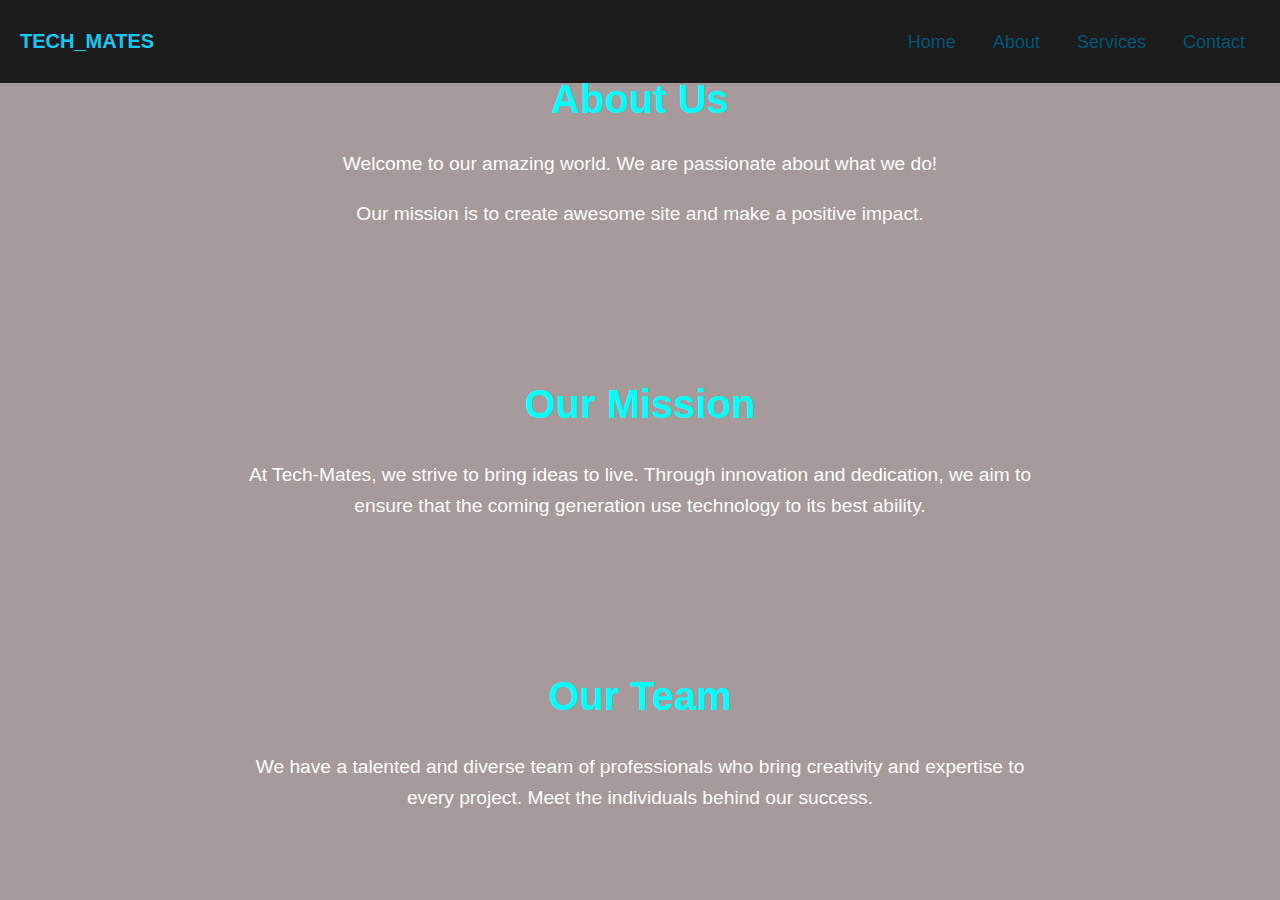
<file: about.html>
<!DOCTYPE html>
<html lang="en">
<head>
    <meta charset="UTF-8">
    <meta name="viewport" content="width=device-width, initial-scale=1.0">
    <title>About Us</title>
    <style>
        nav {
          position: fixed;
          background: #1b1b1b;
          width: 100%;
          padding: 10px 0;
          z-index: 12;
        }
        nav .menu {
          max-width: 1250px;
          margin: auto;
          display: flex;
          align-items: center;
          justify-content: space-between;
          padding: 0 20px;
        }
                
        .menu,.logo a{
          text-decoration: none;
          color: #16c8f5;
          font-size: 20px;
          font-weight: 600;
        }
        .menu ul {
          display: inline-flex;
        }
        .menu ul li {
          list-style: none;
          margin-left: 7px;
        }
        .menu ul li:first-child {
          margin-left: 0px;
        }
        .menu ul li a {
          text-decoration: none;
          color: #015779;
          font-size: 18px;
          font-weight: 500;
          padding: 8px 15px;
          border-radius: 5px;
          transition: all 0.3s ease;
        }
        .menu ul li a:hover {
          background: #fff;
          color: black;
        }
      body {
        margin: 0;
        padding: 0;
        font-family: 'Arial', sans-serif;
        background-color: #20030367;
        color: #333;
            }
            .about-section,
            .mission-section,
            .team-section {
                padding: 50px 0;
                text-align: center;
            }

            .content {
                max-width: 800px;
                margin: 0 auto;
            }

            h1, h2 {
                font-size: 2.5em;
                color: aqua;
            }

            p {
                font-size: 1.2em;
                color: #fff;
                line-height: 1.6;
            }

            /* Add more styling for additional sections as needed */

    </style>
</head>
<body>
     <nav>
      <div class="menu">
        <div class="logo">
            <a href="#">TECH_MATES</a>
          </div>
        <ul>
          <li><a href="#">Home</a></li>
          <li><a href="about.html">About</a></li>
          <li><a href="serv.html">Services</a></li>
          <li><a href="contact.html">Contact</a></li>
        </ul>
      </div>
    </nav>

    <section class="about-section">
        <div class="content">
            <h1>About Us</h1>
            <p>Welcome to our amazing world. We are passionate about what we do!</p>
            <p>Our mission is to create awesome site and make a positive impact.</p>
        </div>
    </section>

    <section class="mission-section">
        <div class="content">
            <h2>Our Mission</h2>
            <p>At Tech-Mates, we strive to bring ideas to live. Through innovation and dedication, we aim to ensure that the coming generation use technology to its best ability.</p>
        </div>
    </section>

    <section class="team-section">
        <div class="content">
            <h2>Our Team</h2>
            <p>We have a talented and diverse team of professionals who bring creativity and expertise to every project. Meet the individuals behind our success.</p>
            <!-- Add team members, photos, and descriptions here -->
        </div>
    </section>

    <!-- Add more sections as needed -->

</body>
</html>
</file>
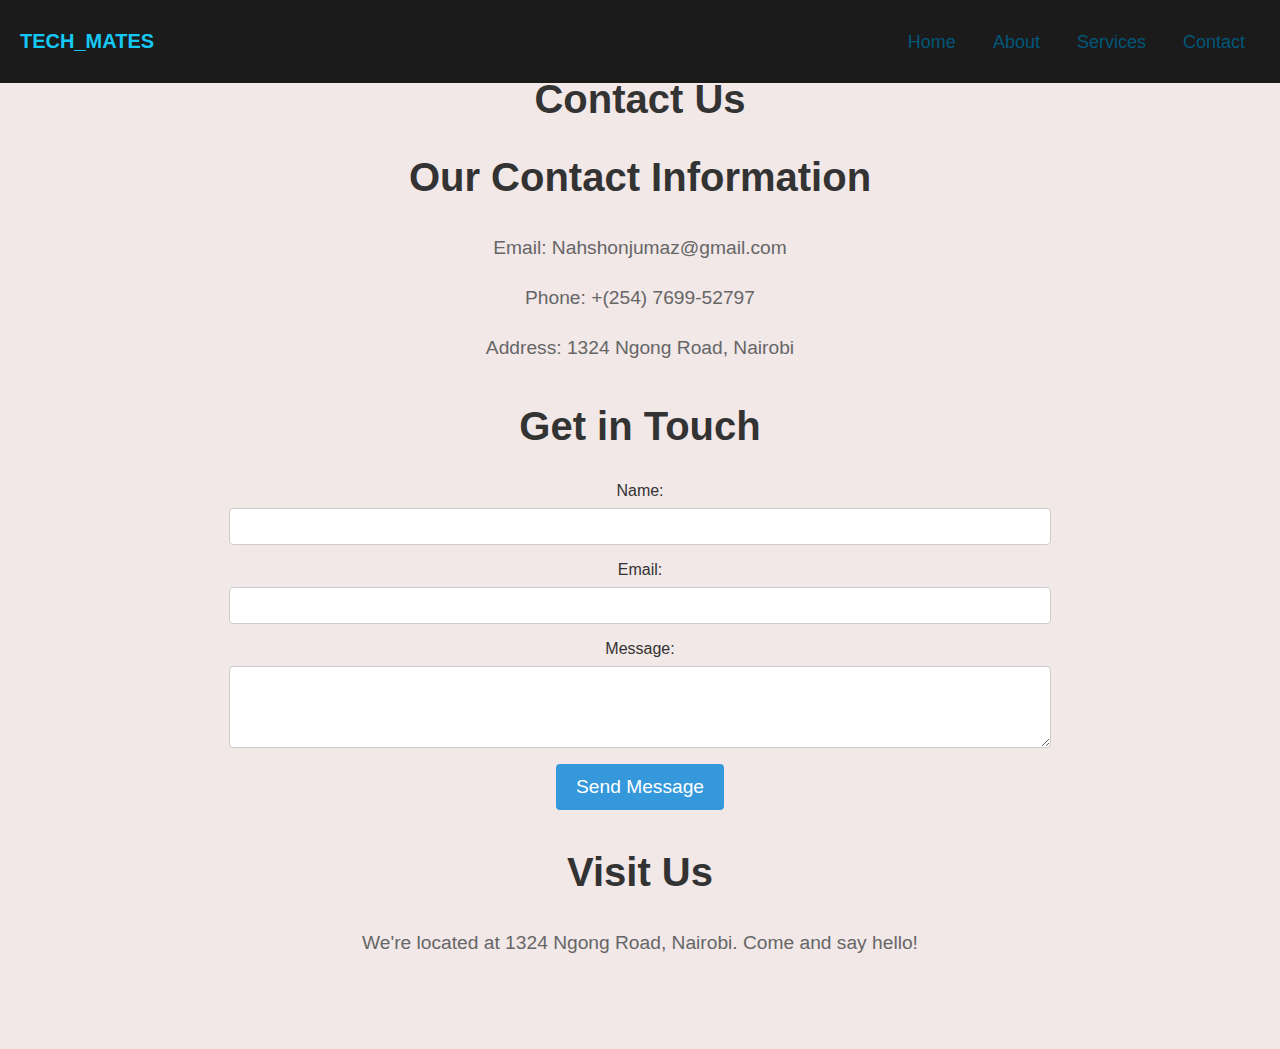
<file: contact.html>
<!DOCTYPE html>
<html lang="en">
<head>
    <meta charset="UTF-8">
    <meta name="viewport" content="width=device-width, initial-scale=1.0">
    <title>Contact Us</title>
    <style>
            nav {
              position: fixed;
              background: #1b1b1b;
              width: 100%;
              padding: 10px 0;
              z-index: 12;
            }
            nav .menu {
              max-width: 1250px;
              margin: auto;
              display: flex;
              align-items: center;
              justify-content: space-between;
              padding: 0 20px;
            }
                
        .menu,.logo a{
          text-decoration: none;
          color: #16c8f5;
          font-size: 20px;
          font-weight: 600;
        }
        .menu ul {
          display: inline-flex;
        }
        .menu ul li {
          list-style: none;
          margin-left: 7px;
        }
        .menu ul li:first-child {
          margin-left: 0px;
        }
        .menu ul li a {
          text-decoration: none;
          color: #015779;
          font-size: 18px;
          font-weight: 500;
          padding: 8px 15px;
          border-radius: 5px;
          transition: all 0.3s ease;
        }
        .menu ul li a:hover {
          background: #fff;
          color: black;
        }
        body {
            margin: 0;
            padding: 0;
            font-family: 'Arial', sans-serif;
            background-color: rgba(145, 58, 58, 0.116);
            color: #333;
        }

        .contact-section {
            padding: 50px 0;
            text-align: center;
        }

        .content {
            max-width: 800px;
            margin: 0 auto;
        }

        h1, h2 {
            font-size: 2.5em;
            color: #333;
        }

        p {
            font-size: 1.2em;
            color: #666;
            line-height: 1.6;
        }

        .contact-info,
        .contact-form,
        .map {
            margin-bottom: 40px;
        }

        form {
            display: flex;
            flex-direction: column;
            align-items: center;
        }

        label {
            margin-bottom: 8px;
        }

        input, textarea {
            width: 100%;
            padding: 10px;
            margin-bottom: 16px;
            border: 1px solid #ccc;
            border-radius: 4px;
        }

        button {
            background-color: #3498db;
            color: #fff;
            padding: 12px 20px;
            border: none;
            border-radius: 4px;
            cursor: pointer;
            font-size: 1.2em;
            transition: background-color 0.3s;
        }

        button:hover {
            background-color: #2980b9;
        }

    </style>

</head>
<body>
     <nav>
      <div class="menu">
        <div class="logo">
            <a href="#">TECH_MATES</a>
          </div>
        <ul>
          <li><a href="#">Home</a></li>
          <li><a href="about.html">About</a></li>
          <li><a href="serv.html">Services</a></li>
          <li><a href="contact.html">Contact</a></li>
        </ul>
      </div>
    </nav>

    <section class="contact-section">
        <div class="content">
            <h1>Contact Us</h1>

            <div class="contact-info">
                <h2>Our Contact Information</h2>
                <p>Email: Nahshonjumaz@gmail.com</p>
                <p>Phone: +(254) 7699-52797</p>
                <p>Address: 1324 Ngong Road, Nairobi</p>
            </div>

            <div class="contact-form">
                <h2>Get in Touch</h2>
                <form action="#" method="post">
                    <label for="name">Name:</label>
                    <input type="text" id="name" name="name" required>

                    <label for="email">Email:</label>
                    <input type="email" id="email" name="email" required>

                    <label for="message">Message:</label>
                    <textarea id="message" name="message" rows="4" required></textarea>

                    <button type="submit">Send Message</button>
                </form>
            </div>

            <div class="map">
                <h2>Visit Us</h2>
                <p>We're located at 1324 Ngong Road, Nairobi. Come and say hello!</p>
                <!-- Add an embedded map (e.g., Google Maps) here -->
            </div>
        </div>
    </section>

</body>
</html>
</file>
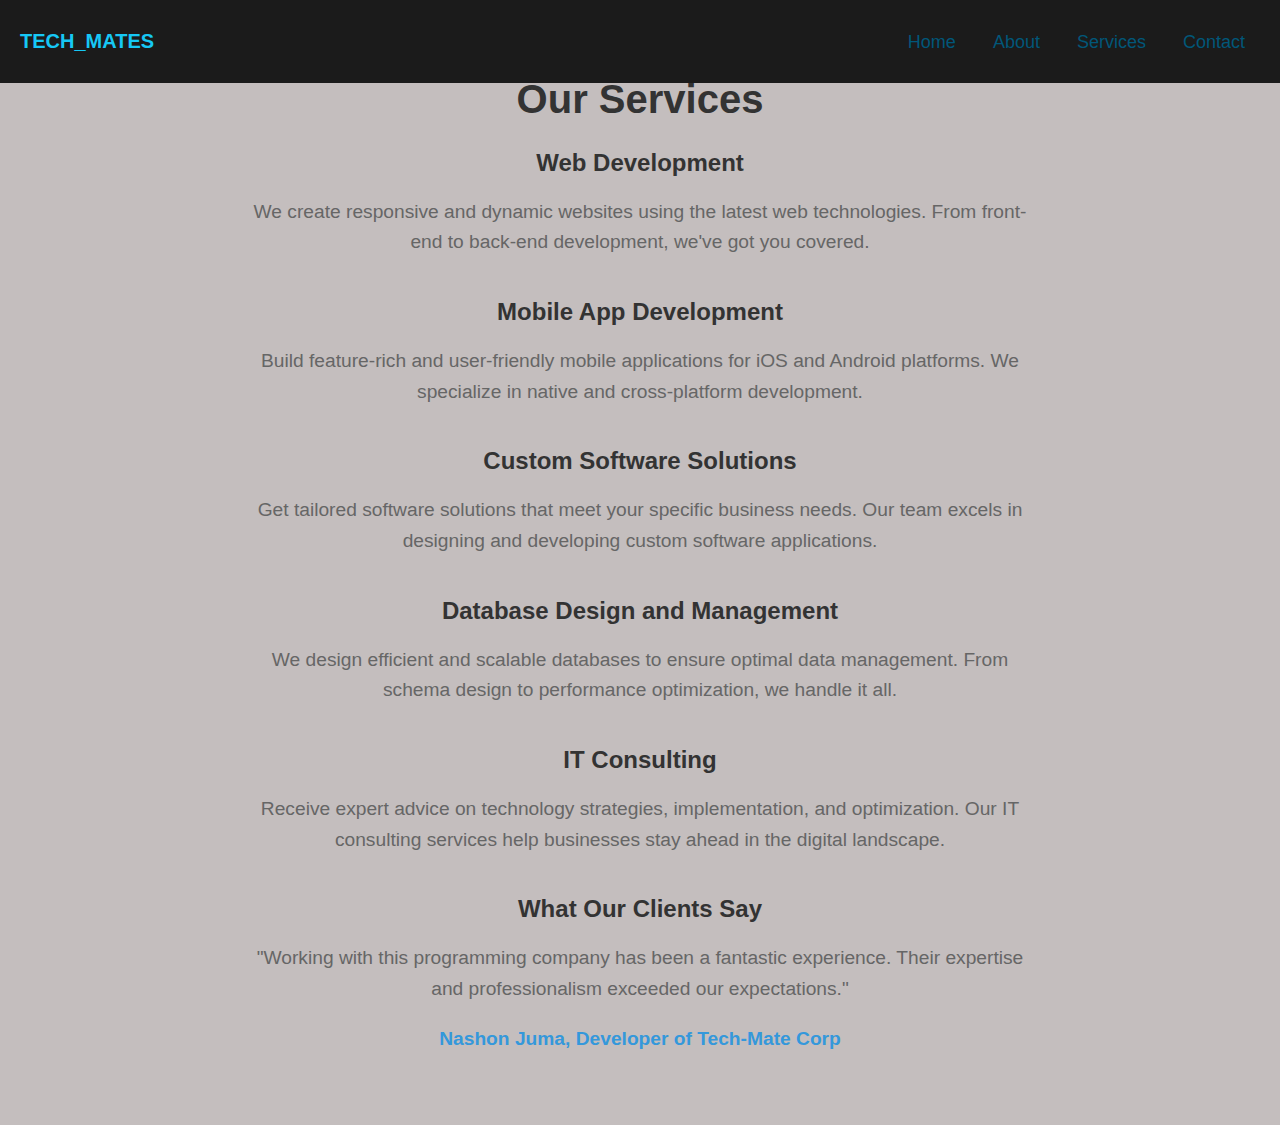
<file: serv.html>
<!DOCTYPE html>
<html lang="en">
<head>
    <meta charset="UTF-8">
    <meta name="viewport" content="width=device-width, initial-scale=1.0">
    <title>Our Services</title>
    <style>
        nav {
              position: fixed;
              background: #1b1b1b;
              width: 100%;
              padding: 10px 0;
              z-index: 12;
            }
            nav .menu {
              max-width: 1250px;
              margin: auto;
              display: flex;
              align-items: center;
              justify-content: space-between;
              padding: 0 20px;
            }
                    
            .menu,.logo a{
              text-decoration: none;
              color: #16c8f5;
              font-size: 20px;
              font-weight: 600;
            }
            .menu ul {
              display: inline-flex;
            }
            .menu ul li {
              list-style: none;
              margin-left: 7px;
            }
            .menu ul li:first-child {
              margin-left: 0px;
            }
            .menu ul li a {
              text-decoration: none;
              color: #015779;
              font-size: 18px;
              font-weight: 500;
              padding: 8px 15px;
              border-radius: 5px;
              transition: all 0.3s ease;
            }
            .menu ul li a:hover {
              background: #fff;
              color: black;
            }
        body {
            margin: 0;
            padding: 0;
            font-family: 'Arial', sans-serif;
            background-color: #796c6c70;
            color: #333;
        }

        .services-section {
            padding: 50px 0;
            text-align: center;
        }

        .content {
            max-width: 800px;
            margin: 0 auto;
        }

        h1{
            font-size: 2.5em;
            color: #333;
        }
        
        h2 {
            font-size: 1.5em;
            color: #333;
        }

        p {
            font-size: 1.2em;
            color: #666;
            line-height: 1.6;
        }

        .service {
            margin-bottom: 40px;
        }

        .testimonials {
            margin-top: 40px;
        }

        .testimonial {
            margin-bottom: 20px;
        }

        .client-name {
            font-weight: bold;
            color: #3498db;
        }

    </style>
</head>
<body>
     <nav>
      <div class="menu">
        <div class="logo">
            <a href="#">TECH_MATES</a>
          </div>
        <ul>
          <li><a href="#">Home</a></li>
          <li><a href="about.html">About</a></li>
          <li><a href="serv.html">Services</a></li>
          <li><a href="contact.html">Contact</a></li>
        </ul>
      </div>
    </nav>

    <section class="services-section">
        <div class="content">
            <h1>Our Services</h1>

            <div class="service">
                <h2>Web Development</h2>
                <p>We create responsive and dynamic websites using the latest web technologies. From front-end to back-end development, we've got you covered.</p>
            </div>

            <div class="service">
                <h2>Mobile App Development</h2>
                <p>Build feature-rich and user-friendly mobile applications for iOS and Android platforms. We specialize in native and cross-platform development.</p>
            </div>

            <div class="service">
                <h2>Custom Software Solutions</h2>
                <p>Get tailored software solutions that meet your specific business needs. Our team excels in designing and developing custom software applications.</p>
            </div>

            <div class="service">
                <h2>Database Design and Management</h2>
                <p>We design efficient and scalable databases to ensure optimal data management. From schema design to performance optimization, we handle it all.</p>
            </div>

            <div class="service">
                <h2>IT Consulting</h2>
                <p>Receive expert advice on technology strategies, implementation, and optimization. Our IT consulting services help businesses stay ahead in the digital landscape.</p>
            </div>

            <!-- Add more services as needed -->

            <div class="testimonials">
                <h2>What Our Clients Say</h2>
                <div class="testimonial">
                    <p>"Working with this programming company has been a fantastic experience. Their expertise and professionalism exceeded our expectations."</p>
                    <p class="client-name">Nashon Juma, Developer of Tech-Mate Corp</p>
                </div>
                <!-- Add more testimonials as needed -->
            </div>
        </div>
    </section>

</body>
</html>
</file>
